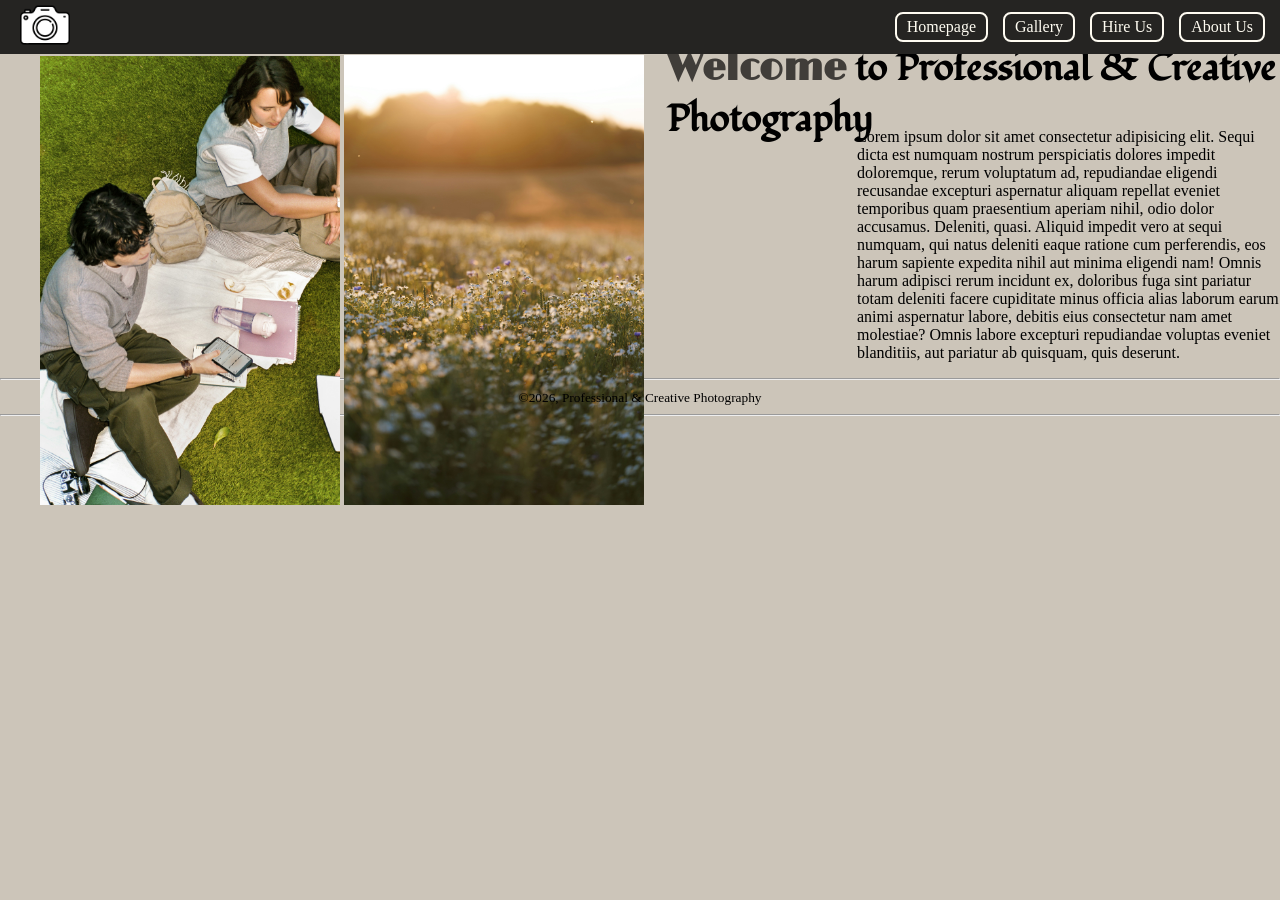
<file: index.html>
<!DOCTYPE html>
<html lang="en">
<head>
    <meta charset="UTF-8">
    <meta name="viewport" content="width=device-width, initial-scale=1.0">
    <title>Homepage</title>
    <link rel="stylesheet" href="/assets/css/style.css">
</head>
<body class="body-1">
    <nav class="nav-bar">
        <div class="nav-img">
            <img src="/assets/imgs/c1.png" alt="" width="50px">
        </div>
        <div class="nav-btns">
            <a href="index.html">Homepage</a>
            <a href="gallery.html">Gallery</a>
            <a href="hireus.html">Hire Us</a>
            <a href="aboutus.html">About Us</a>
        </div>
    </nav>    
    <main class="main-1">
        <div class="best-pics">
            <img src="/assets/imgs/best-img-1.jpg" alt="" class="bp1 img-des">
            <img src="/assets/imgs/best-img-2.jpg" alt="" class="bp2 img-des">
        </div>
        <div class="title-info">
            <h1 class="title-info-h1 tic"><span>Welcome</span> to Professional & Creative Photography</h1>
            <p class="title-info-p" tic>Lorem ipsum dolor sit amet consectetur adipisicing elit. Sequi dicta est numquam nostrum perspiciatis dolores impedit doloremque, rerum voluptatum ad, repudiandae eligendi recusandae excepturi aspernatur aliquam repellat eveniet temporibus quam praesentium aperiam nihil, odio dolor accusamus. Deleniti, quasi. Aliquid impedit vero at sequi numquam, qui natus deleniti eaque ratione cum perferendis, eos harum sapiente expedita nihil aut minima eligendi nam! Omnis harum adipisci rerum incidunt ex, doloribus fuga sint pariatur totam deleniti facere cupiditate minus officia alias laborum earum animi aspernatur labore, debitis eius consectetur nam amet molestiae? Omnis labore excepturi repudiandae voluptas eveniet blanditiis, aut pariatur ab quisquam, quis deserunt.</p>
        </div>
    </main>
    <footer class="footer">
        <hr>
        <center>
        <small>©2026, Professional & Creative Photography</small>
        </center>
        <hr>
    </footer>
</body>
</html>
</file>
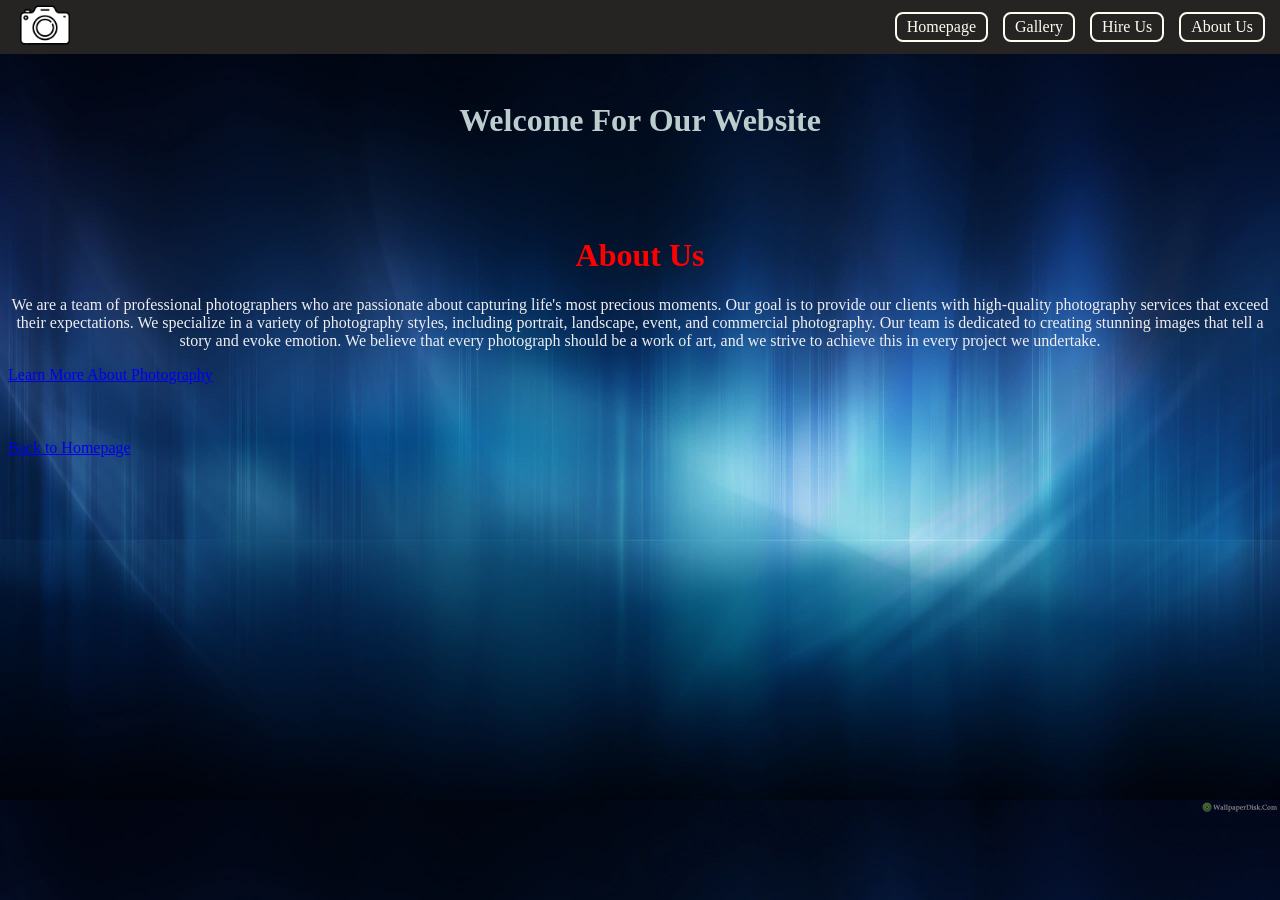
<file: aboutus.html>
<!DOCTYPE html>
<html lang="en">
<head>
    <meta charset="UTF-8">
    <meta name="viewport" content="width=device-width, initial-scale=1.0">
    <title>About us</title>
    <link rel="stylesheet" href="/assets/css/style.css">
</head>
<body>
  
    <nav class="nav-bar">
        <div class="nav-img">
            <img src="/assets/imgs/c1.png" alt="" width="50px">
        </div>
        <div class="nav-btns">
            <a href="index.html">Homepage</a>
            <a href="gallery.html">Gallery</a>
            <a href="hireus.html">Hire Us</a>
            <a href="aboutus.html">About Us</a>
        </div>
    </nav>   

     <style>
    
        body {
            background-image: url('R.jpg');
            background-size: cover;
        }
    </style>


        
        <div>
<

        </div>    

            <main>

    <h1 style="text-align: center; color: #bccdce;" ">Welcome For Our Website </h1>
   </div>             
    <main>

      
        <h1 style="text-align: center; color: red;">About Us</h1>
     

     
      
    
        
        <p style="text-align: center; color: rgb(238, 238, 242);">We are a team of professional photographers who are passionate about capturing life's most precious moments. Our goal is to provide our clients with high-quality photography services that exceed their expectations. We specialize in a variety of photography styles, including portrait, landscape, event, and commercial photography. Our team is dedicated to creating stunning images that tell a story and evoke emotion. We believe that every photograph should be a work of art, and we strive to achieve this in every project we undertake.</p>




    
      
    </main>

  

   <a href="https://photographylife.com/photography-basics" target="_blank">Learn More About Photography</a>
   

   <main></main> 
    <a href="index.html">Back to Homepage</a>
    </div>
</body>
</html>
</file>
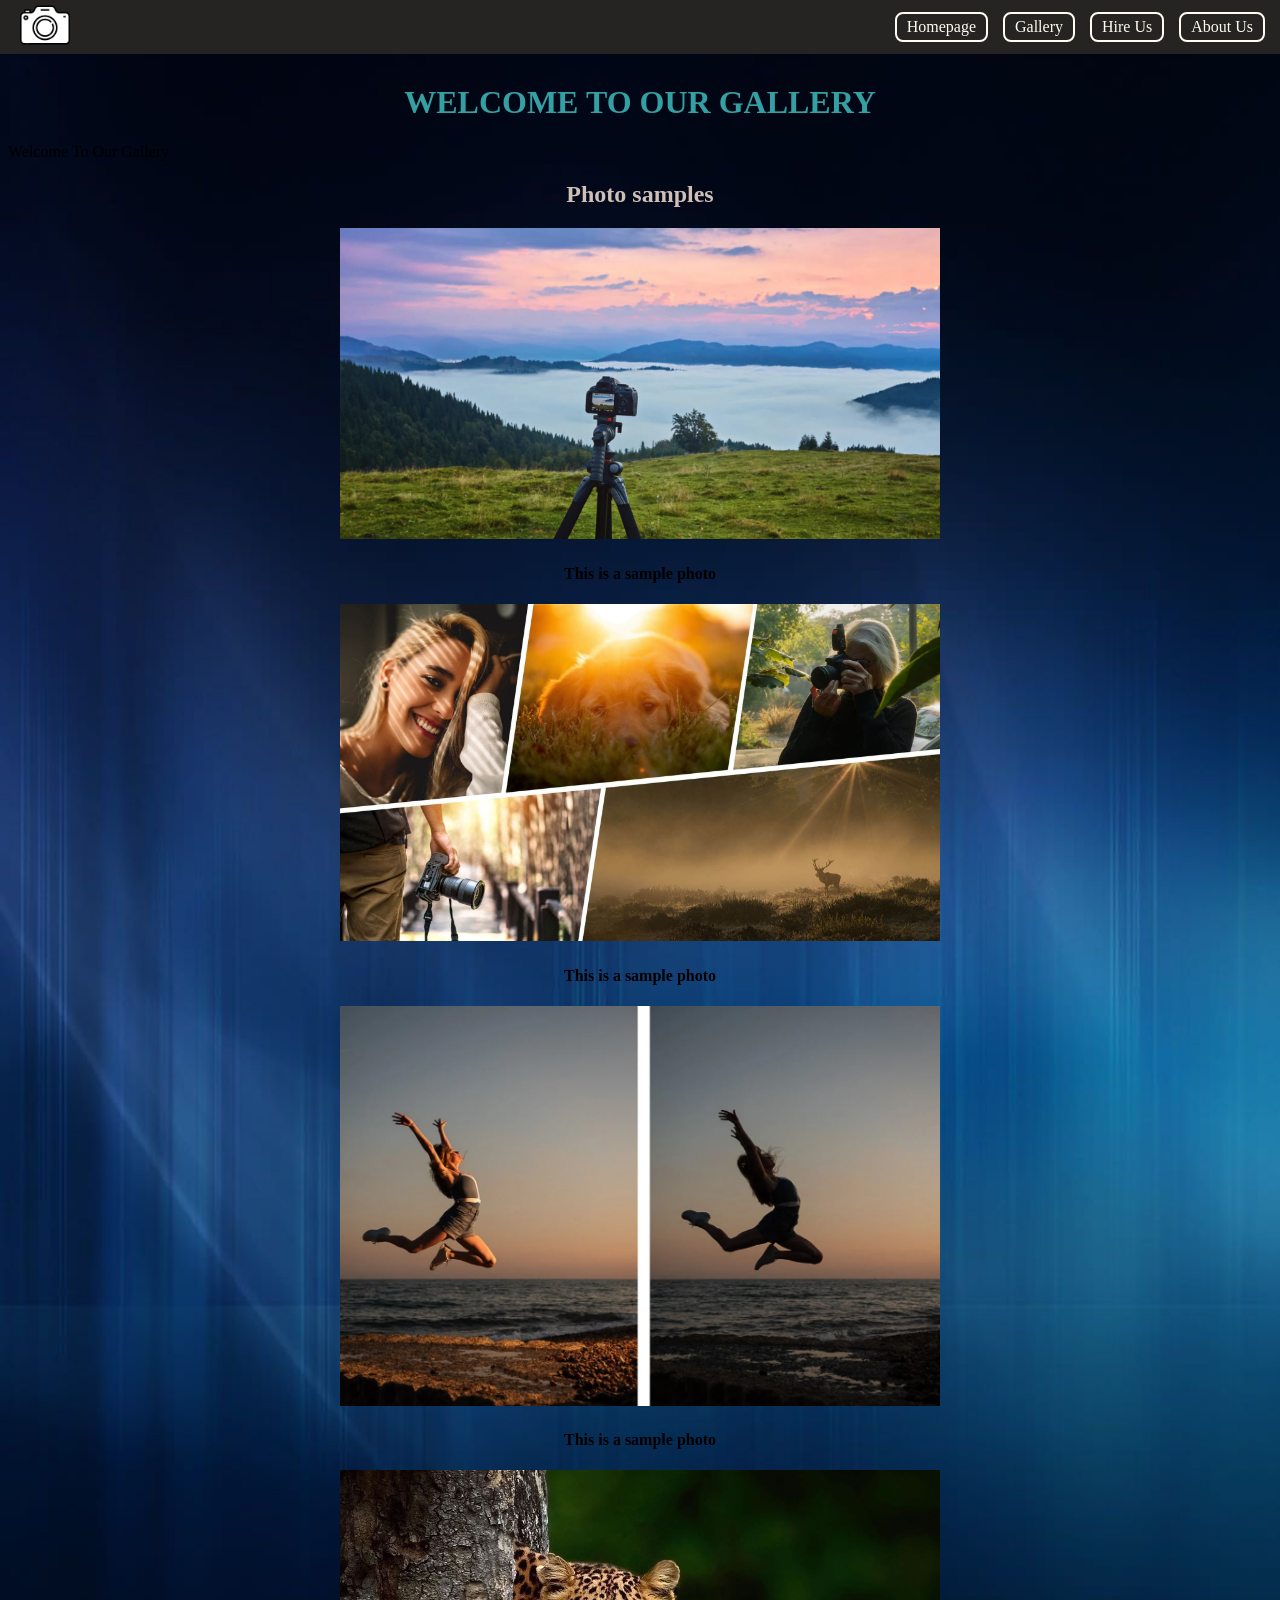
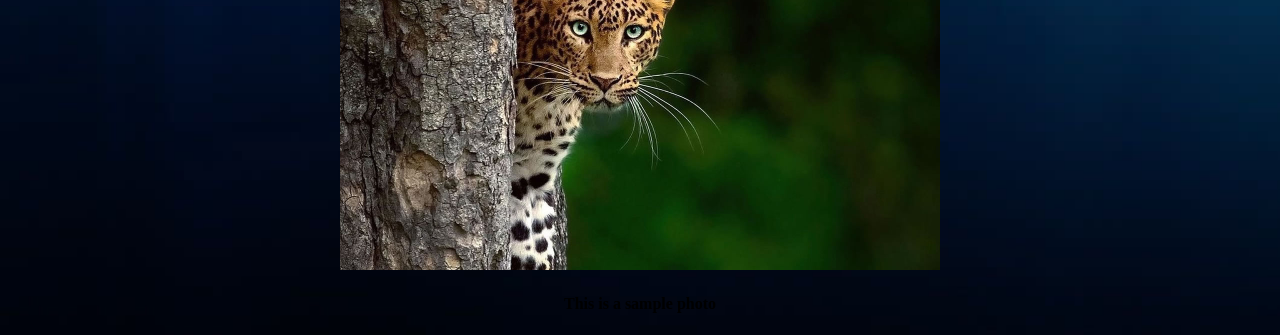
<file: gallery.html>
<!DOCTYPE html>
<html lang="en">
<head>
    <meta charset="UTF-8">
    <meta name="viewport" content="width=device-width, initial-scale=1.0">
    <title>Gallery</title>
    <link rel="stylesheet" href="/assets/css/style.css">
</head>
<body>
    <nav class="nav-bar">
        <div class="nav-img">
            <img src="/assets/imgs/c1.png" alt="" width="50px">
        </div>
        <div class="nav-btns">
            <a href="index.html">Homepage</a>
            <a href="gallery.html">Gallery</a>
            <a href="hireus.html">Hire Us</a>
            <a href="aboutus.html">About Us</a>
        </div>
    </nav>    
<main>
    <h1 style="text-align: center; color: #34a0a4;">WELCOME TO OUR GALLERY</h1>
    <div style=
        <h1 style="text-align: center; color: #34a0a4;">Welcome To Our Gallery</h1>
  </div>
    <style>
    
        body {
            background-image: url('R.jpg');
            background-size: cover;
        }
    </style>

    <h2 style="text-align: center; color: #cfbfb7;">Photo samples</h2>
<center>
    <img src="Screenshot 2026-07-02 115005.png" alt="Sample Photo 1" width="600px">
<h4>This is a sample photo </h4>

<img src="photo sample 2.jpg" alt="Sample Photo 2" width="600px">
<h4>This is a sample photo </h4>


<img src="Screenshot 2026-07-02 120936.png" alt="Sample Photo 3" width="600px">
<h4>This is a sample photo </h4>

<img src="indian-wildlife-photography-featured.jpg" alt="Sample Photo 4" width="600px">
<h4>This is a sample photo </h4>



</center>
</body>
</html>
</file>
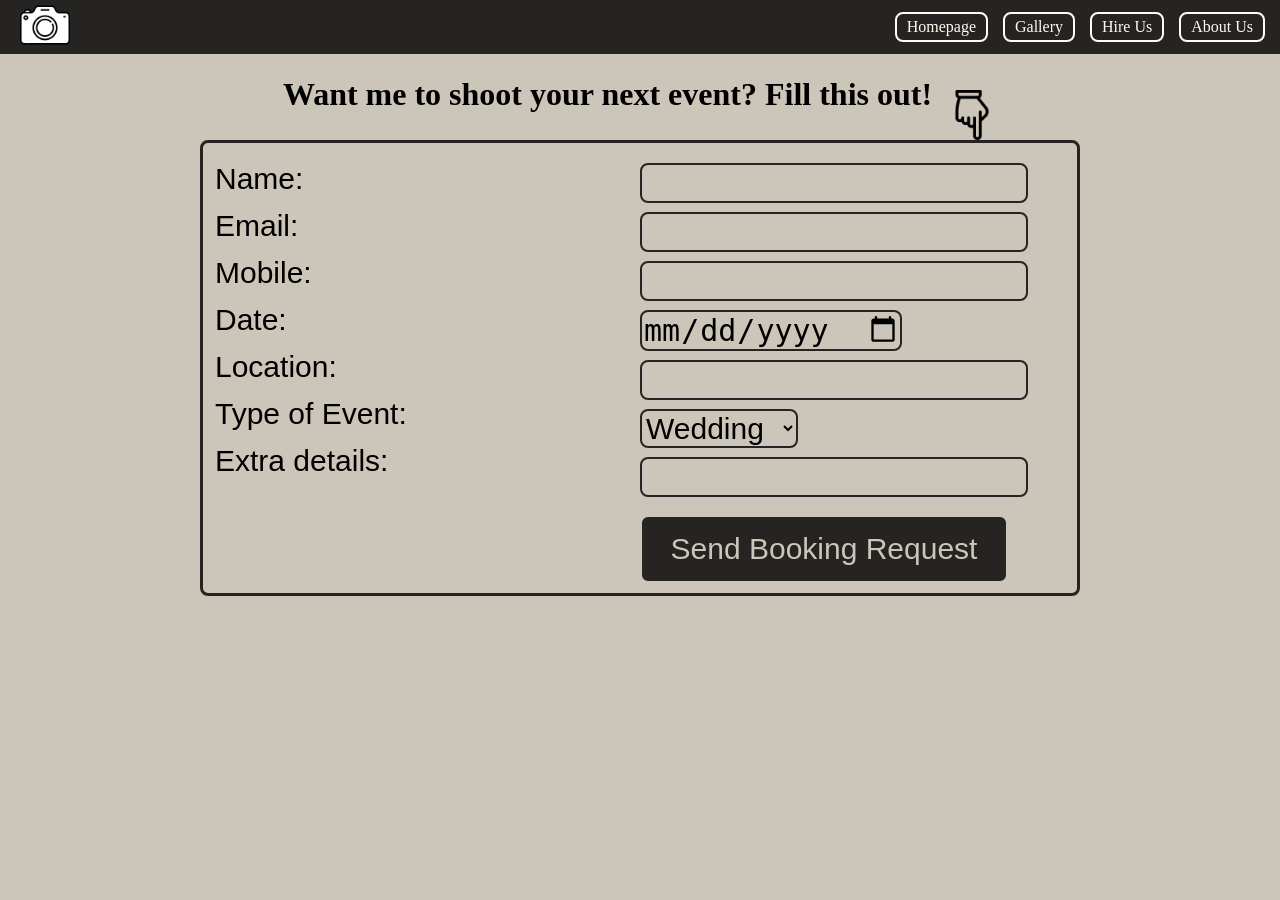
<file: hireus.html>
<!DOCTYPE html>
<html lang="en">
<head>
    <meta charset="UTF-8">
    <meta name="viewport" content="width=device-width, initial-scale=1.0">
    <title>Hire Us</title>
    <link rel="stylesheet" href="/assets/css/style.css">
</head>
<body class="body-1">
    <nav class="nav-bar">
        <div class="nav-img">
            <img src="/assets/imgs/c1.png" alt="" width="50px">
        </div>
        <div class="nav-btns">
            <a href="index.html">Homepage</a>
            <a href="gallery.html">Gallery</a>
            <a href="hireus.html">Hire Us</a>
            <a href="aboutus.html">About Us</a>
        </div>
    </nav>    
    <main class="main-2">
        <div class="hireus-title">
        <h1 class="title-hireus">Want me to shoot your next event? Fill this out!</h1>
        <img src="/assets/imgs/point.png" alt="" class="point">
        </div>
        <div class="hireus-form">
            <form action="">                
                <fieldset class="form-f">                      
                    <div style="display: flex;">
                        <div class="row-labels">
                            <div class="row-lbl">
                            <label for="">Name:</label>
                            </div> 
                            <div class="row-lbl">
                                <label for="">Email:</label>
                            </div> 
                            <div class="row-lbl">
                                <label for="">Mobile:</label>
                            </div> 
                            <div class="row-lbl">
                                <label for="">Date:</label>
                            </div> 
                            <div class="row-lbl">
                                <label for="">Location:</label>
                            </div> 
                            <div class="row-lbl">
                                <label for="">Type of Event:</label>
                            </div> 
                            <div class="row-lbl">
                                <label for="">Extra details:</label>
                            </div> 
                        </div>
                        <div class="row-inputs">
                            <div class="row-input">
                                <input type="text">
                            </div>
                            <div class="row-input">
                                <input type="email">
                            </div>
                            <div class="row-input">
                                <input type="number">
                            </div>
                            <div class="row-input">
                                <input type="date">
                            </div>
                            <div class="row-input">
                                <input type="text">
                            </div>
                            <div class="row-input">
                                <select name="" id="" class="input">
                                    <option value="">Wedding</option>
                                    <option value="">Birthday</option>
                                    <option value="">Corperate</option>
                                    <option value="">etc.</option>
                                </select>
                            </div>
                            <div class="row-input input-1">
                                <input type="text">
                            </div>
                            <div>                            
                                <br>
                                <button type="submit" class="form-btn">Send Booking Request</button>
                            </div>
                        </div>
                    </div>
                </fieldset>
            </form>
        </div>
    </main>
</body>
</html>
</file>
<file: assets/css/style.css>
@import url('https://fonts.googleapis.com/css2?family=Fondamento:ital@0;1&family=IM+Fell+English:ital@0;1&family=Limelight&family=Uncial+Antiqua&display=swap');
.body-1{
    margin: 0;
    background-color: #ccc5b9;
}
.nav-bar{
    position: fixed;
    top:0;
    left: 0;
    width: 100%;
    display: flex;
    justify-content: space-between;
    align-items: center;
    z-index: 100;
    background-color: #252422;
}
.nav-img{
    margin-left: 20px;
}
.nav-btns{
    display: flex;
    justify-items: center;
    justify-content: space-evenly;
}
.nav-btns a{
    color: #fffcf2;
    border: solid 2px #fffcf2;
    margin-right: 15px;
    text-decoration: none;
    border-radius: 8px;
    padding: 4px 10px 4px 10px;
    transition: .6s;
}
.nav-btns a:hover{
    color: #252422;
    border: solid 2px #252422;
    background-color: #fffcf2;
    transform: scale(1.2);
    transition: .6s;
}
main{
    padding-top: 55px;
.main-1{
    margin-top: 160px;
}
.best-pics{
    display: inline;   
    margin-left: 40px;
    margin-top: 60px;
}
.img-des{
    width: 300px;
}
.title-info{
    display: inline;
}
.tic{
    display: inline;
}
.title-info-h1{
    position: absolute;
    margin-top: -12px;
    margin-left: 23px;
    font-size: 37px;
    font-family: "Fondamento", cursive;    
}
.title-info-p{
    max-width: 500px;
    margin-top: -381px;
    margin-left: 857px;    
}
span{
    font-family: "Limelight", sans-serif;
    font-style: normal;
    color: #403d39;
}
.footer{
    display: block;
    margin-top: 170px;
}
.main-2{
    padding-top: 55px;
}
.hireus-title{
    display: flex;
    justify-items: center;
    justify-content: center;
}
.title-hireus{
    font-family: "IM Fell English", serif;
    font-weight: 800;
    font-style: normal;
}
.point{
    display: inline;
    width: 50px;
    height: 50px;
    margin-top: 35px;
    margin-left: 15px;
}
.hireus-form{
    display: flex;
    justify-items: center;
    justify-content: center;
}
.form-f{    
    width: 850px;
    border: 3px solid #252422;
    border-radius: 8px;
}
.legend-s{
    color: #252422;
    font-size: 35px;
    font-family: 'Gill Sans', 'Gill Sans MT', Calibri, 'Trebuchet MS', sans-serif;
}
label{
    text-align: left;
    font-size: 30px;
    font-family: 'Segoe UI', Tahoma, Geneva, Verdana, sans-serif;
}
input{
    font-size: 30px;
    background-color: #ccc5b9;
    border:2px solid #252422;
    border-radius: 8px;
}
.input{
    font-size: 30px;
    background-color: #ccc5b9;
    border:2px solid #252422;
    border-radius: 8px;
}
.row-labels{
    width: 50%;
    text-align: left;
}
.row-lbl{    
    margin-top: 13px;
}
.row-inputs{
    width: 50%;
    margin-top: 5px;
}
.row-input{
    margin-top: 9px;
}
.form-btn{
    font-size: 30px;
    width: 368px;
    margin-top: auto;
    padding: 15px 20px 15px 20px;
    border-radius: 8px;
    color: #ccc5b9;
    background-color: #252422;
    border: 2px solid #ccc5b9;
}
</file>
